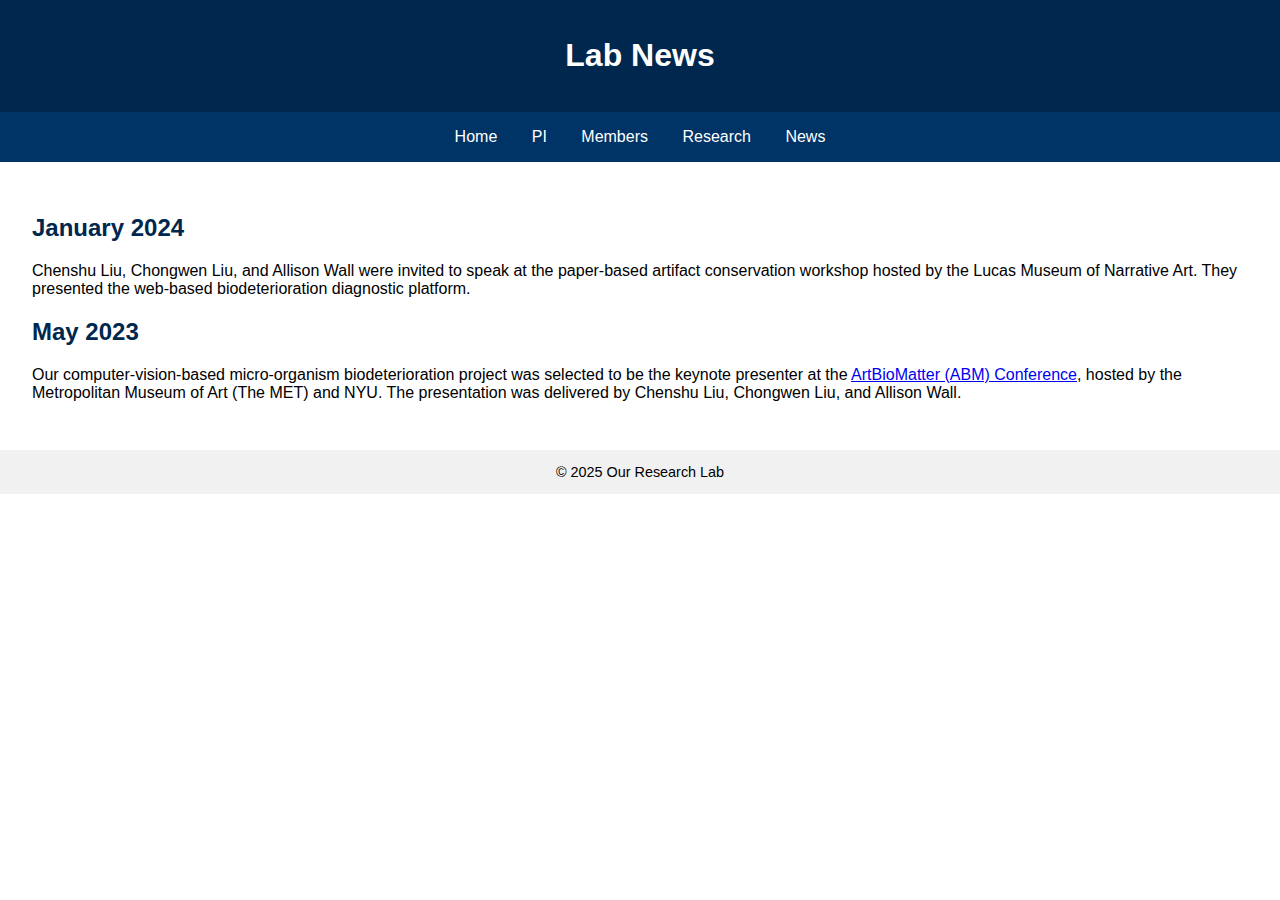
<file: news.html>
<!DOCTYPE html>
<html>
<head>
  <title>News & Updates</title>
  <link rel="stylesheet" href="styles.css">
</head>
<body>
  <header><h1>Lab News</h1></header>
  <nav>
    <a href="index.html">Home</a>
    <a href="https://chenshuliu.github.io/Portfolio/">PI</a>
    <a href="members.html">Members</a>
    <a href="research.html">Research</a>
    <a href="news.html">News</a>
  </nav>
  <main>
    <h2>January 2024</h2>
    <p>Chenshu Liu, Chongwen Liu, and Allison Wall were invited to speak at the paper-based artifact conservation workshop hosted by the Lucas Museum of Narrative Art. They presented the web-based biodeterioration diagnostic platform.</p>
    <h2>May 2023</h2>
    <p>Our computer-vision-based micro-organism biodeterioration project was selected to be the keynote presenter at the <a href = 'https://www.artbiomatters.org/abm-2023'>ArtBioMatter (ABM) Conference</a>, hosted by the Metropolitan Museum of Art (The MET) and NYU. The presentation was delivered by Chenshu Liu, Chongwen Liu, and Allison Wall.</p>
  </main>
  <footer>&copy; 2025 Our Research Lab</footer>
</body>
</html>
</file>
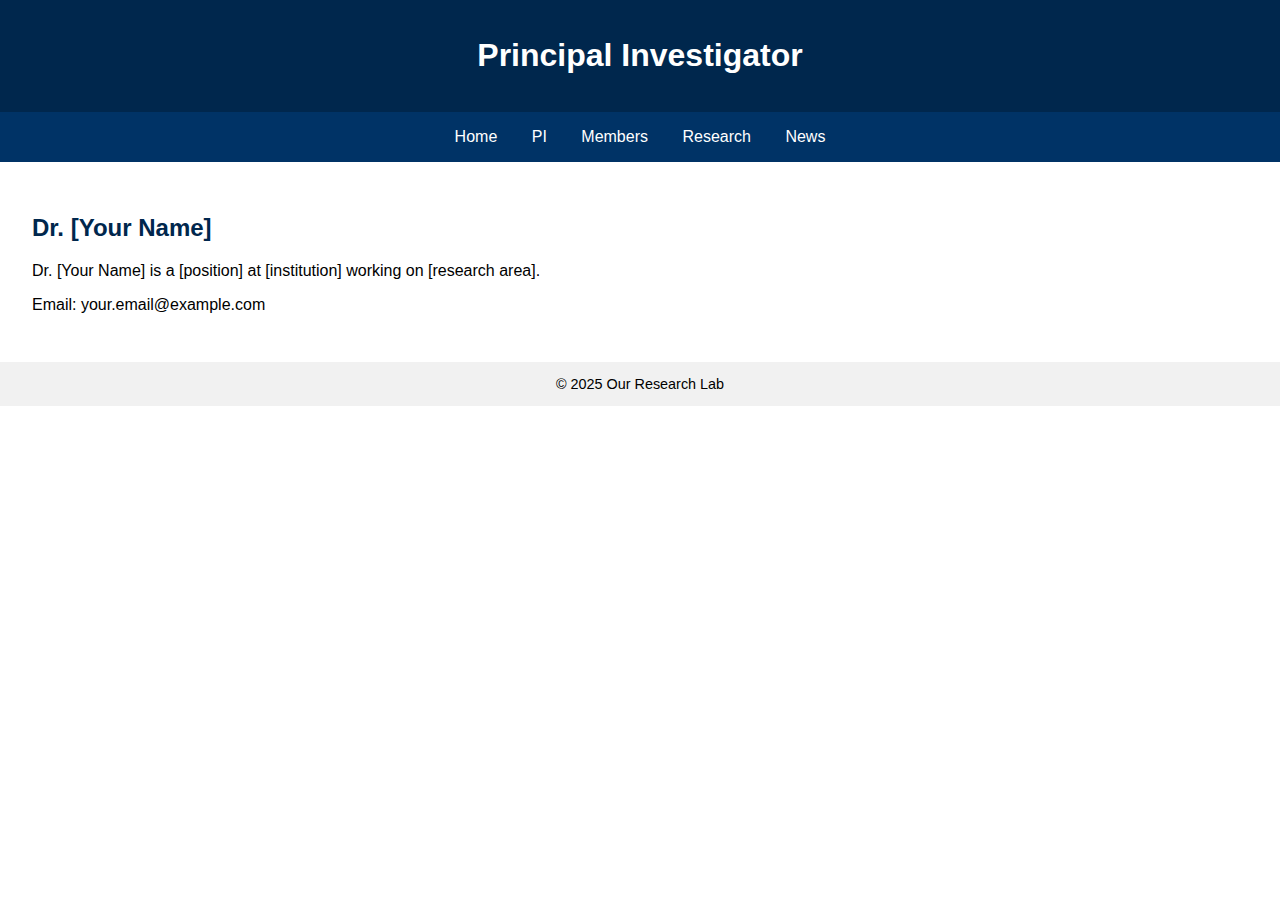
<file: pi.html>
<!DOCTYPE html>
<html>
<head>
  <title>Principal Investigator</title>
  <link rel="stylesheet" href="styles.css">
</head>
<body>
  <header><h1>Principal Investigator</h1></header>
  <nav>
    <a href="index.html">Home</a>
    <a href="pi.html">PI</a>
    <a href="members.html">Members</a>
    <a href="research.html">Research</a>
    <a href="news.html">News</a>
  </nav>
  <main>
    <h2>Dr. [Your Name]</h2>
    <p>Dr. [Your Name] is a [position] at [institution] working on [research area].</p>
    <p>Email: your.email@example.com</p>
  </main>
  <footer>&copy; 2025 Our Research Lab</footer>
</body>
</html>
</file>
<file: styles.css>
body {
  font-family: Arial, sans-serif;
  margin: 0;
  padding: 0;
}

header {
  background: #00274D;
  color: white;
  padding: 1em;
  text-align: center;
}

header h1 {
  color: white;  /* ✅ ensures title is visible */
}

nav {
  background: #003366;
  padding: 1em;
  text-align: center;
}

nav a {
  color: white;
  margin: 0 15px;
  text-decoration: none;
}

nav a:hover {
  text-decoration: underline;
}

main {
  padding: 2em;
}

h1, h2 {
  color: #00274D;
}

footer {
  background: #f1f1f1;
  text-align: center;
  padding: 1em;
  font-size: 0.9em;
}

/* gallery of highlights */
.highlight-gallery {
  margin: 40px 0;
}

.highlight-gallery h2 {
  font-size: 1.8rem;
  margin-bottom: 15px;
}

.slider {
  scroll-behavior: auto; /* disable smooth for pixel scroll */
  overflow-x: hidden;
  display: flex;
  gap: 20px;
}

.slide {
  flex: 0 0 300px;
  text-align: center;
  text-decoration: none;
  color: #333;
  border: 2px solid transparent;
  border-radius: 8px;
  transition: border-color 0.3s;
}



.slide:hover {
  border-color: #007acc;
}

.slide img {
  width: 100%;
  height: 180px;
  object-fit: cover;
  border-radius: 6px;
}

.slide p {
  margin-top: 8px;
  font-weight: bold;
}

/* make the border of the content larger */
.container {
  max-width: 1400px; /* or 900px, adjust as needed */
  margin: 0 auto;     /* centers it horizontally */
  padding: 0 40px;     /* optional: adds space inside the container */
}

.member-grid {
  display: flex;
  flex-wrap: wrap;
  gap: 30px;
  margin-top: 20px;
}

.member-card {
  display: flex;
  flex-direction: column;
  align-items: center;
  width: 160px;
  text-align: center;
}

.member-card img {
  width: 120px;
  height: 120px;
  object-fit: cover;
  border-radius: 50%; /* makes it a circle */
  border: 3px solid #ccc;
}

.member-info {
  margin-top: 10px;
}

#mindmap {
  display: block;
  margin: 2rem auto;
  border: 1px solid #ccc;
  background: #f9f9f9;
  border-radius: 10px;
}
</file>
